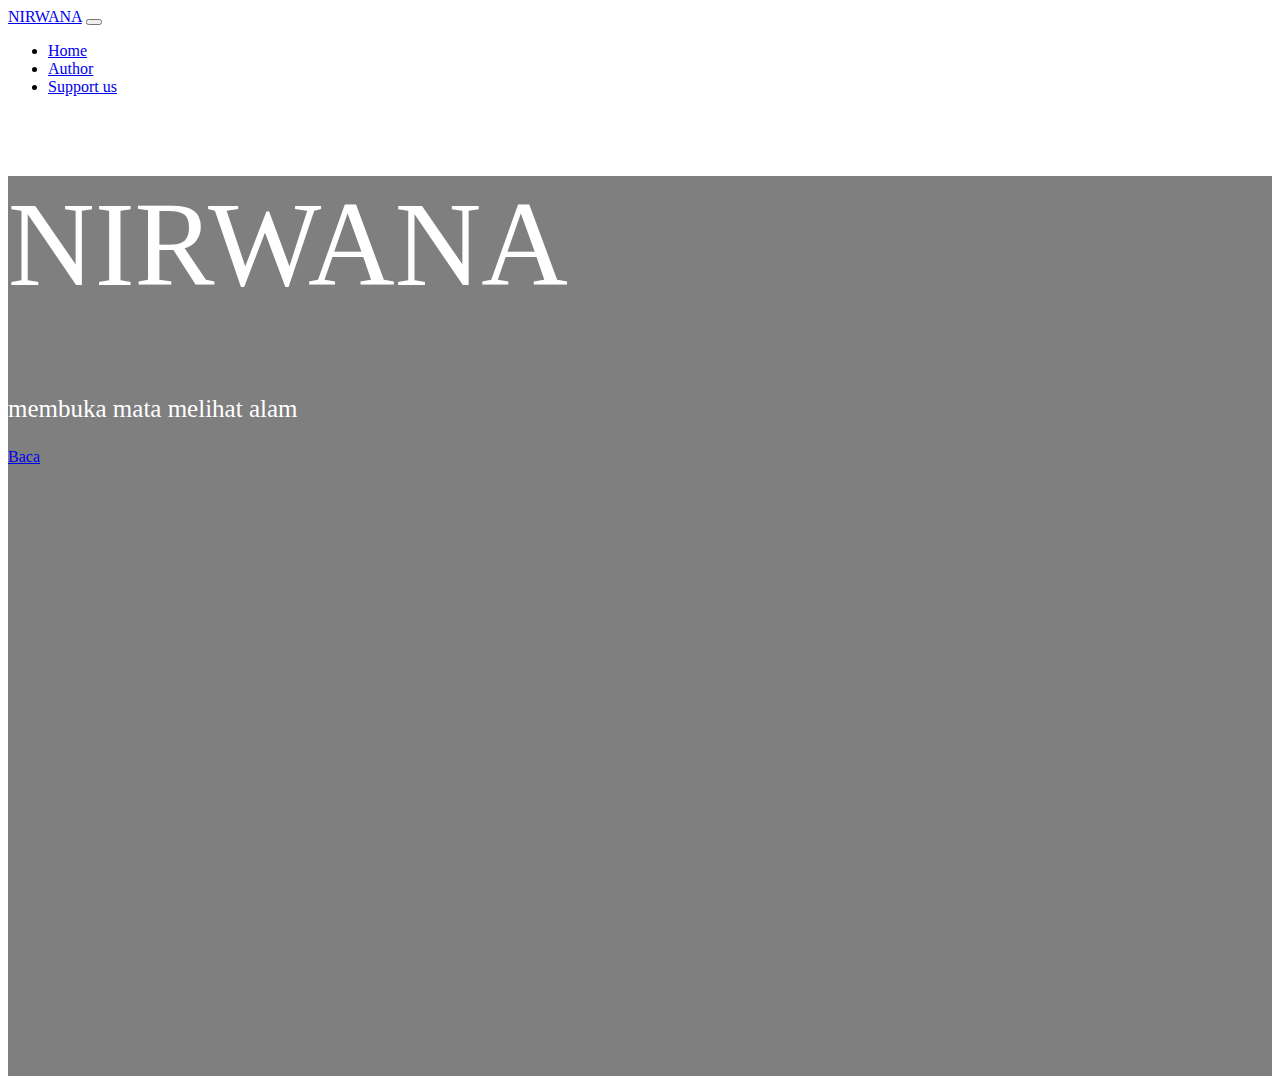
<file: index.html>
<!DOCTYPE html>
<html lang="en">
<head>
    <meta charset="UTF-8">
    <meta http-equiv="X-UA-Compatible" content="IE=edge">
    <meta name="viewport" content="width=device-width, initial-scale=1.0">
    <!-- link css -->
    <link rel="stylesheet" href="css/landing.css">
    <!-- CSS only -->
    <link href="https://cdn.jsdelivr.net/npm/bootstrap@5.2.3/dist/css/bootstrap.min.css" rel="stylesheet" integrity="sha384-rbsA2VBKQhggwzxH7pPCaAqO46MgnOM80zW1RWuH61DGLwZJEdK2Kadq2F9CUG65" crossorigin="anonymous">
    <title>WEBSITE</title>
</head>
<body>
  <!-- navbar -->
  <video autoplay loop muted plays-inline>
    <source src="https://www.youtube.com/watch?v=T1tDorodPbM" type="video/mp4">browser doesn't support background video
  </video>
    <nav class="navbar navbar-expand-lg navbar-dark bg-dark fixed-top">
      <div class="container">
        <a class="navbar-brand" href="#">NIRWANA</a>
        <button class="navbar-toggler" type="button" data-bs-toggle="collapse" data-bs-target="#navbarNav" aria-controls="navbarNav" aria-expanded="false" aria-label="Toggle navigation">
          <span class="navbar-toggler-icon"></span>
        </button>
        <div class="collapse navbar-collapse" id="navbarNav">
          <ul class="navbar-nav ms-auto">
            <li class="nav-item">
              <a class="nav-link active" aria-current="page" href="landing.html">Home</a>
            </li>
            <li class="nav-item">
              <a class="nav-link" href="web/profil.html">Author</a>
            </li>
            <li class="nav-item">
              <a class="nav-link" href="https://teer.id/nopall999">Support us</a>
            </li>
          </ul>
        </div>
      </div>
    </nav>
    
  <!-- end navbar -->
 
  <!-- content -->
  <div class="jumbotron text-center d-flex align-items-center justify-content-center flex-column position-absolute"> 
    <h1 class="display-5">NIRWANA</h1>
    <p class="lead">membuka mata melihat alam</p>
    <a class="btn btn-primary" href="web/artikel.html" role="button">Baca</a>
  </div>
  <!-- end content -->
  

<!-- JavaScript Bundle with Popper -->
<script src="https://cdn.jsdelivr.net/npm/bootstrap@5.2.3/dist/js/bootstrap.bundle.min.js" integrity="sha384-kenU1KFdBIe4zVF0s0G1M5b4hcpxyD9F7jL+jjXkk+Q2h455rYXK/7HAuoJl+0I4" crossorigin="anonymous"></script>

</body>
</html>
</file>
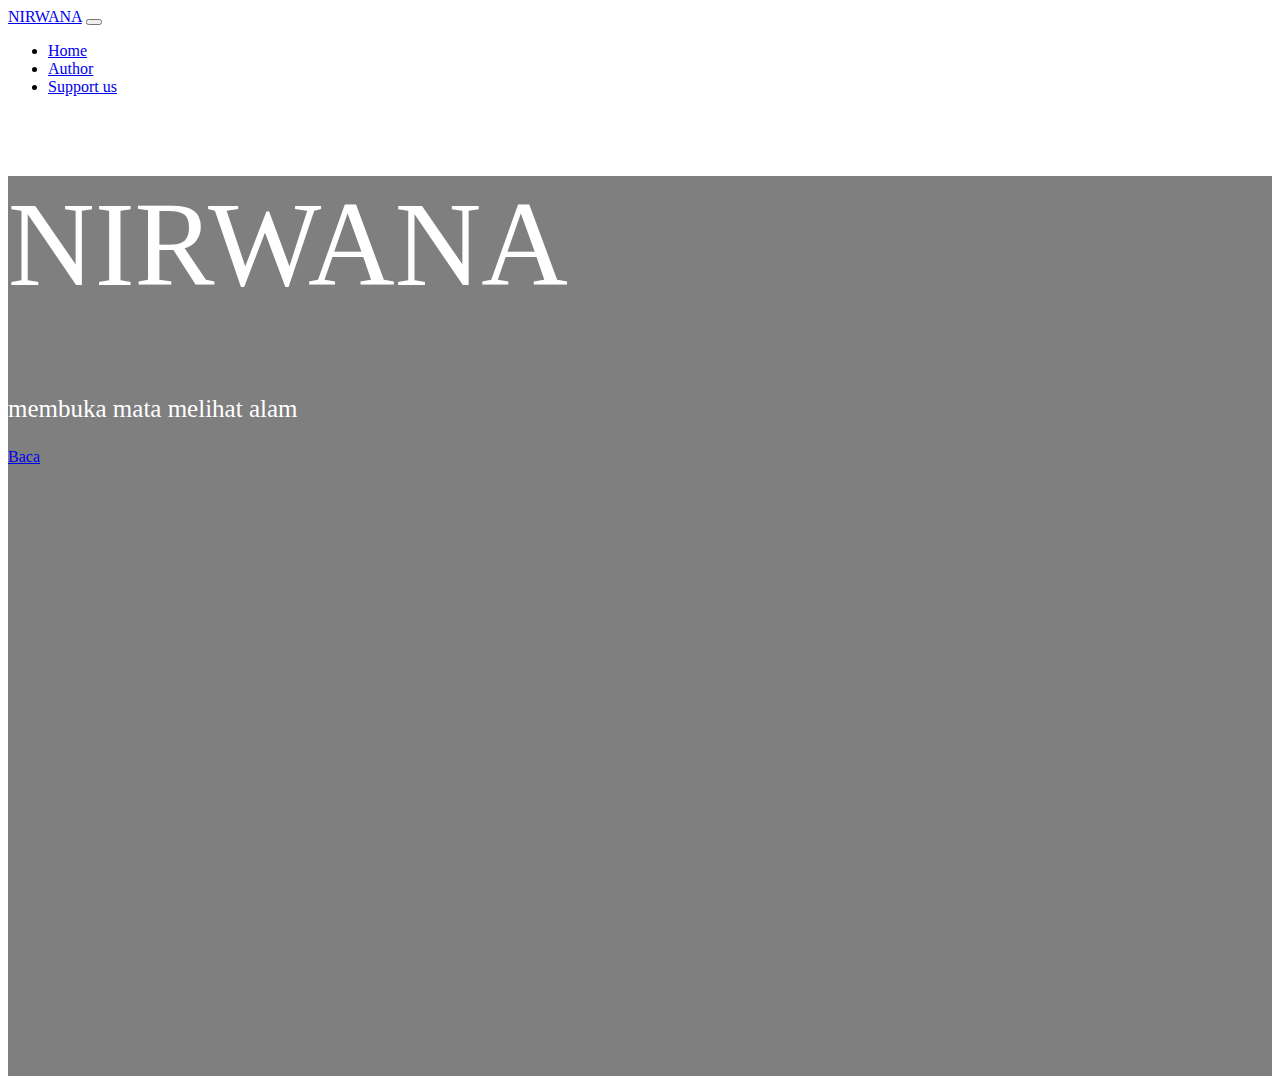
<file: landing.html>
<!DOCTYPE html>
<html lang="en">
<head>
    <meta charset="UTF-8">
    <meta http-equiv="X-UA-Compatible" content="IE=edge">
    <meta name="viewport" content="width=device-width, initial-scale=1.0">
    <!-- link css -->
    <link rel="stylesheet" href="css/landing.css">
    <!-- CSS only -->
    <link href="https://cdn.jsdelivr.net/npm/bootstrap@5.2.3/dist/css/bootstrap.min.css" rel="stylesheet" integrity="sha384-rbsA2VBKQhggwzxH7pPCaAqO46MgnOM80zW1RWuH61DGLwZJEdK2Kadq2F9CUG65" crossorigin="anonymous">
    <title>WEBSITE</title>
</head>
<body>
  <!-- navbar -->
  <video autoplay loop muted plays-inline>
    <source src="img/video background.mp4" type="video/mp4">browser doesn't support background video
  </video>
    <nav class="navbar navbar-expand-lg navbar-dark bg-dark fixed-top">
      <div class="container">
        <a class="navbar-brand" href="#">NIRWANA</a>
        <button class="navbar-toggler" type="button" data-bs-toggle="collapse" data-bs-target="#navbarNav" aria-controls="navbarNav" aria-expanded="false" aria-label="Toggle navigation">
          <span class="navbar-toggler-icon"></span>
        </button>
        <div class="collapse navbar-collapse" id="navbarNav">
          <ul class="navbar-nav ms-auto">
            <li class="nav-item">
              <a class="nav-link active" aria-current="page" href="landing.html">Home</a>
            </li>
            <li class="nav-item">
              <a class="nav-link" href="web/profil.html">Author</a>
            </li>
            <li class="nav-item">
              <a class="nav-link" href="https://teer.id/nopall999">Support us</a>
            </li>
          </ul>
        </div>
      </div>
    </nav>
    
  <!-- end navbar -->
 
  <!-- content -->
  <div class="jumbotron text-center d-flex align-items-center justify-content-center flex-column position-absolute"> 
    <h1 class="display-5">NIRWANA</h1>
    <p class="lead">membuka mata melihat alam</p>
    <a class="btn btn-primary" href="web/artikel.html" role="button">Baca</a>
  </div>
  <!-- end content -->
  

<!-- JavaScript Bundle with Popper -->
<script src="https://cdn.jsdelivr.net/npm/bootstrap@5.2.3/dist/js/bootstrap.bundle.min.js" integrity="sha384-kenU1KFdBIe4zVF0s0G1M5b4hcpxyD9F7jL+jjXkk+Q2h455rYXK/7HAuoJl+0I4" crossorigin="anonymous"></script>

</body>
</html>
</file>
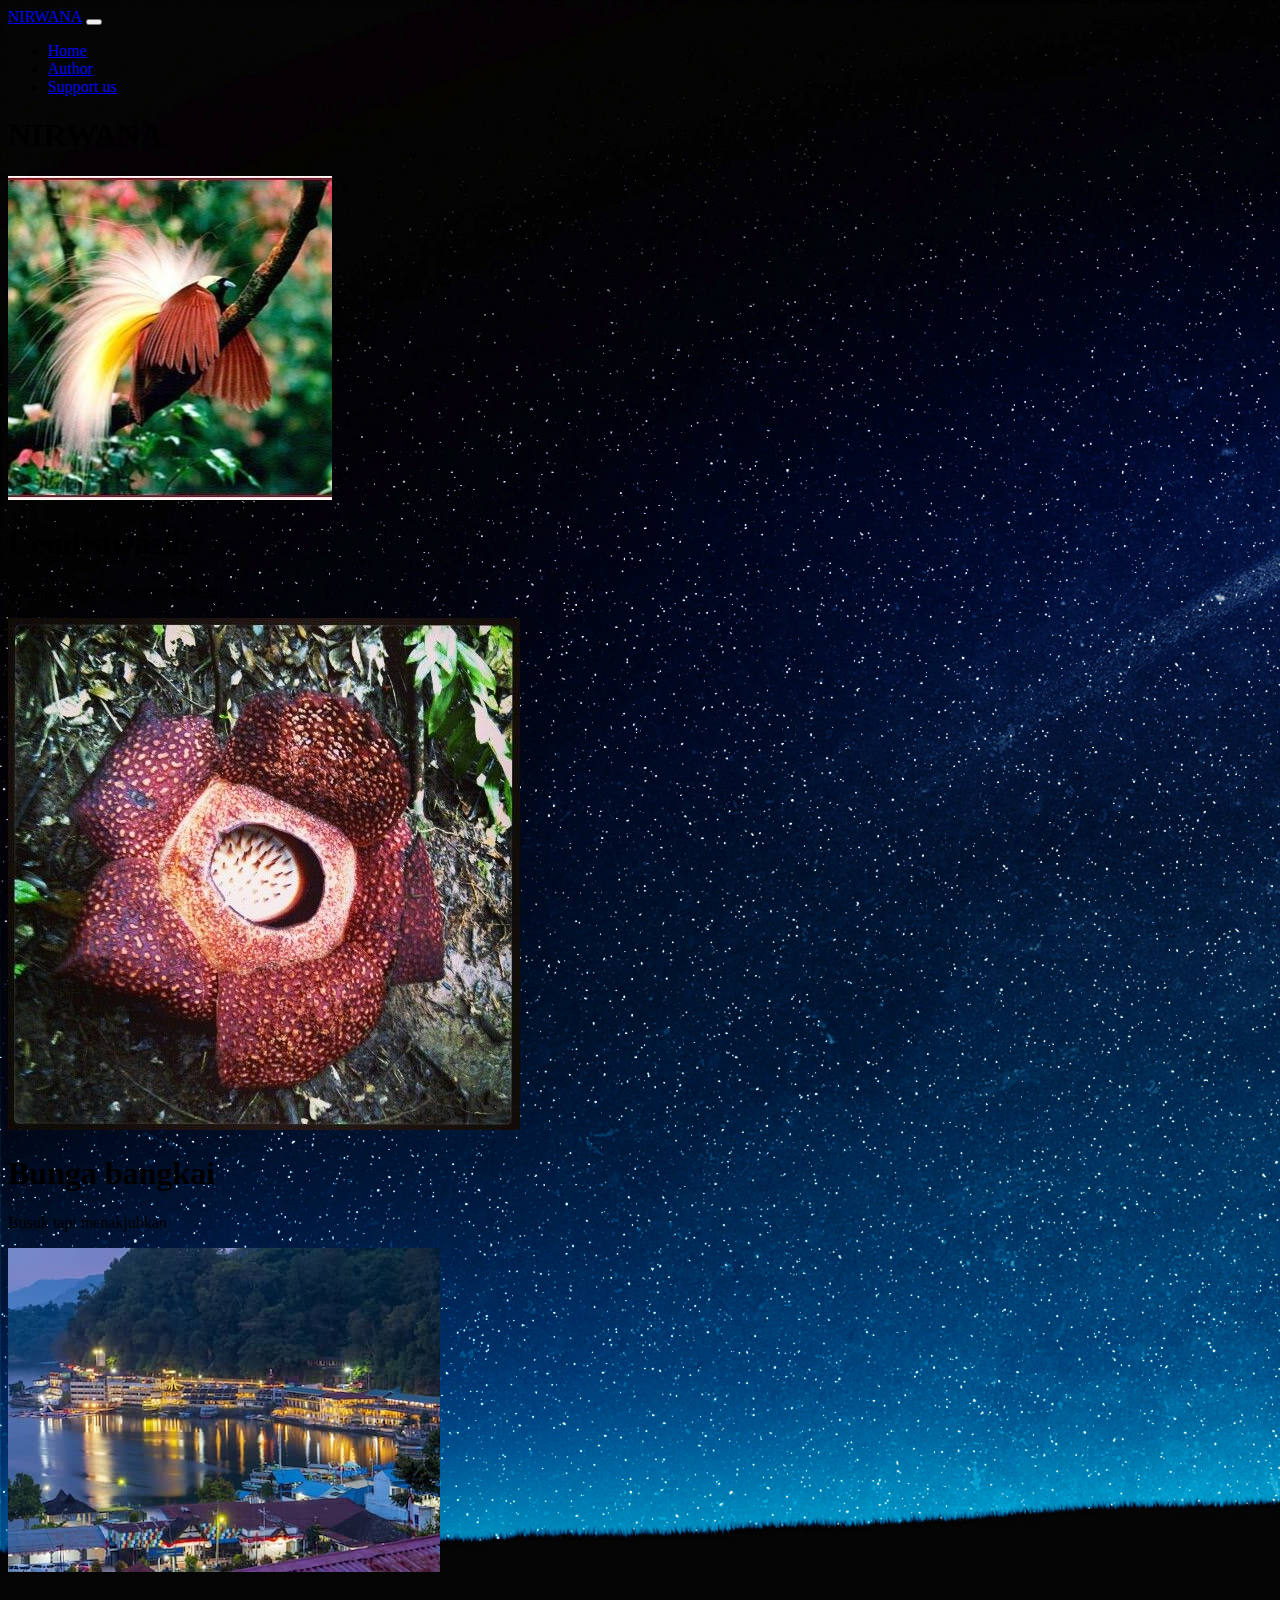
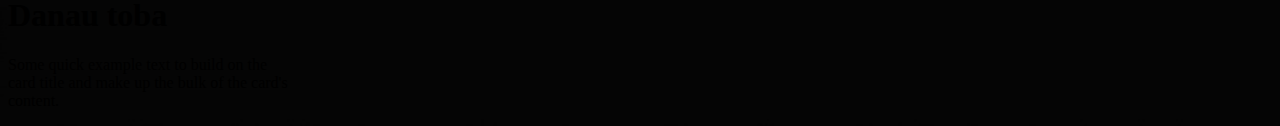
<file: web/artikel.html>
<!DOCTYPE html>
<html lang="en">
<head>
    <meta charset="UTF-8">
    <meta http-equiv="X-UA-Compatible" content="IE=edge">
    <meta name="viewport" content="width=device-width, initial-scale=1.0">
    <link rel="stylesheet" href="../css/artikel.css">
    <link href="https://cdn.jsdelivr.net/npm/bootstrap@5.2.3/dist/css/bootstrap.min.css" rel="stylesheet" integrity="sha384-rbsA2VBKQhggwzxH7pPCaAqO46MgnOM80zW1RWuH61DGLwZJEdK2Kadq2F9CUG65" crossorigin="anonymous">
    <title>Artikel</title>
</head>
<body>
    <!-- navbar -->
    <div class="navbar navbar-expand-lg navbar-dark bg-dark fixed-top">
        <div class="container">
        
        <a class="navbar-brand" href="#">NIRWANA</a>
        <button class="navbar-toggler" type="button" data-bs-toggle="collapse" data-bs-target="#navbarNav" aria-controls="navbarNav" aria-expanded="false" aria-label="Toggle navigation">
            <span class="navbar-toggler-icon"></span>
        </button>
        <div class="collapse navbar-collapse" id="navbarNav">
            <ul class="navbar-nav ms-auto">
            <li class="nav-item">
                <a class="nav-link active" aria-current="page" href="../landing.html">Home</a>
            </li>
            <li class="nav-item">
                <a class="nav-link" href="profil.html">Author</a>
            </li>
            <li class="nav-item">
                <a class="nav-link" href="https://trakteer.id/">Support us</a>
            </li>
            </ul>
        </div>
        </div>
    </div>
    <!-- end navbar -->

    <!-- content -->
    <div class="container position-relative p-4">
        <h1 class="text-center text-white pt-5">NIRWANA</h1>
        <!-- card -->
        <div class="container pt-5 pb-5">
            <div class="row">
                <div class="col-4">
                        <div class="card d-block h-100" style="width: 18rem;">
                            <a  href="cendrawasih.html" style="all: unset; cursor: pointer;">
                                <img src="../img/Aves exóticas & diferentes.jpeg" class="card-img-top" alt="...">
                                <div class="card-body">
                                    <h1>Cendrawasih</h1>
                                <p class="card-text">Burung surga yang turun ke bumi.</p>
                                </div>
                            </a>
                        </div> 
                </div>
                <div class="col-4 ">
                    <a  href="bangkai.html" style="all: unset; cursor: pointer;">
                        <div class="card h-90" style="width: 18rem;">
                            <img src="../img/We called thia flower with _Bunga Bangkai_ aka Rafflesia Arnoldi_ This flower only can grow at tropic country exmple Bengkulu,Indonesia.jpeg" class="card-img-top" alt="...">
                            <div class="card-body">
                                <h1>Bunga bangkai</h1>
                            <p class="card-text">Busuk tapi menakjubkan</p>
                            </div>
                        </div>
                    </a>
                </div>
                <div class="col-4 ">
                    <a  href="toba.html" style="all: unset; cursor: pointer;">
                        <div class="card h-100" style="width: 18rem;">
                            <img src="../img/Kampung Warna-Warni Tigarihit, Destinasi Wisata Baru di Danau Toba.jpg" class="card-img-top" alt="...">
                            <div class="card-body">
                                <h1>Danau toba</h1>
                            <p class="card-text">Some quick example text to build on the card title and make up the bulk of the card's content.</p>
                            </div>
                        </div>
                    </a>
                </div>
                
            </div>
        </div>
    </div>    
    <!-- end card -->

</body>
</html>
</file>
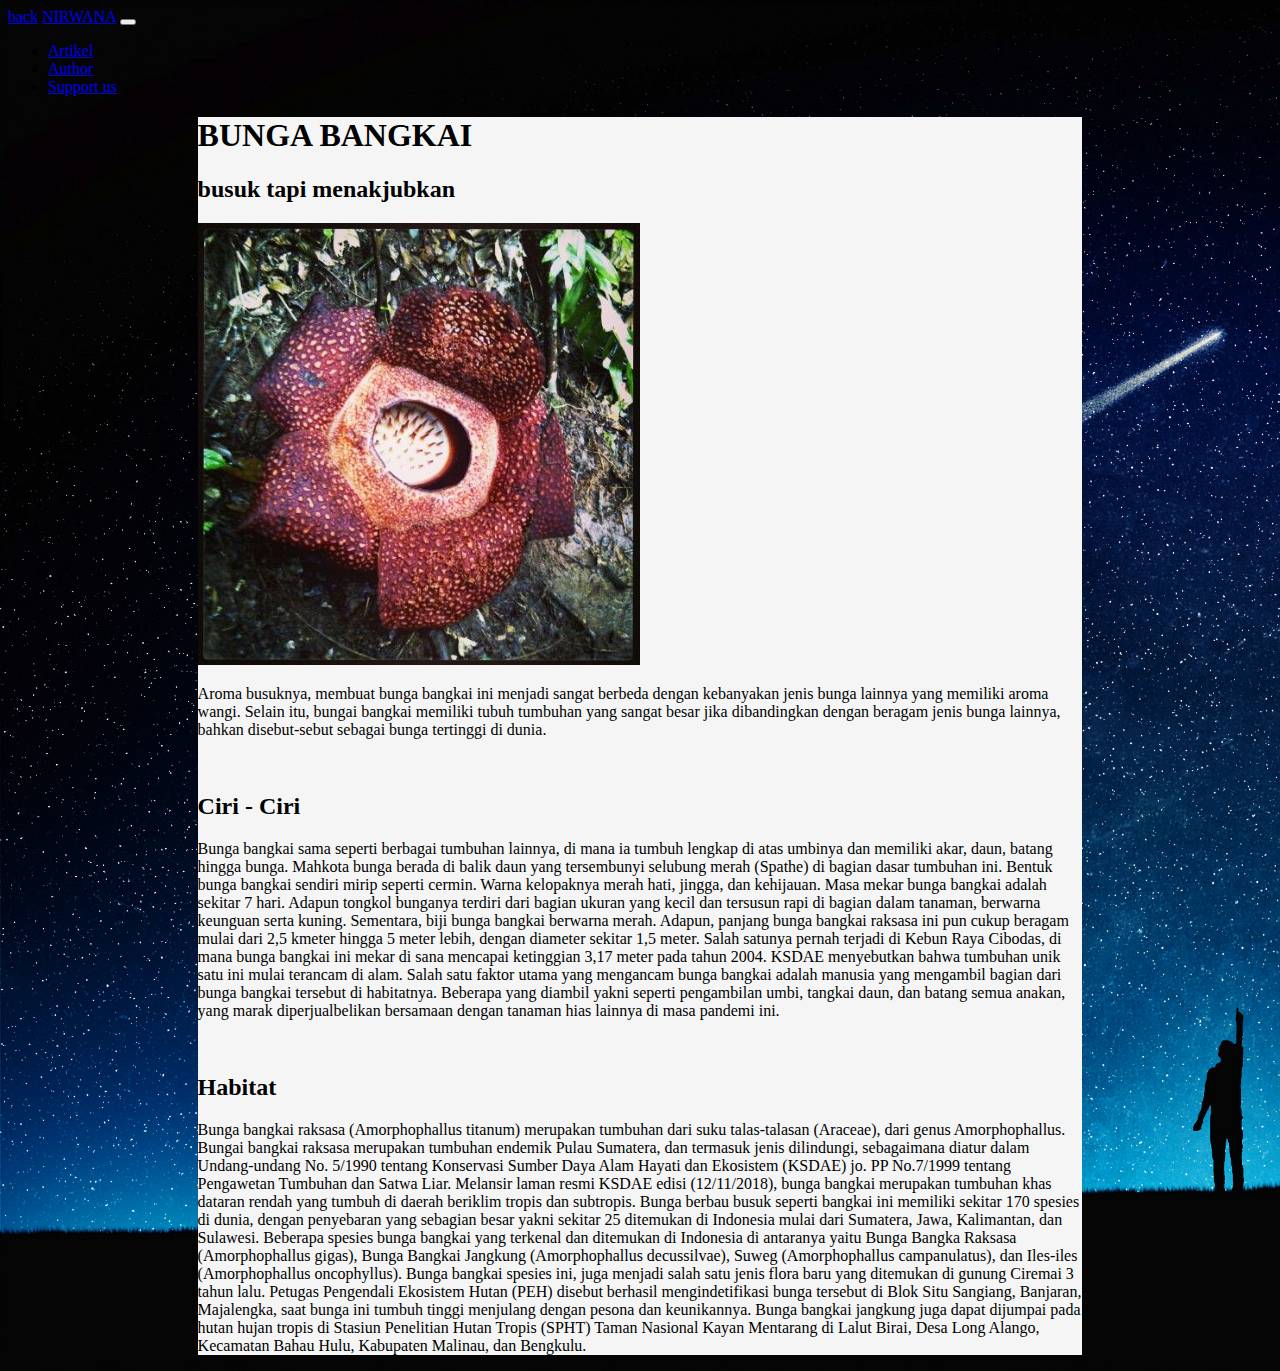
<file: web/bangkai.html>
<!DOCTYPE html>
<html lang="en">
<head>
    <meta charset="UTF-8">
    <meta http-equiv="X-UA-Compatible" content="IE=edge">
    <meta name="viewport" content="width=device-width, initial-scale=1.0">
    <link href="https://cdn.jsdelivr.net/npm/bootstrap@5.2.3/dist/css/bootstrap.min.css" rel="stylesheet" integrity="sha384-rbsA2VBKQhggwzxH7pPCaAqO46MgnOM80zW1RWuH61DGLwZJEdK2Kadq2F9CUG65" crossorigin="anonymous">
    <link rel="stylesheet" href="../css/content.css">
    <title>Bunga Bangkai</title>
</head>
<body>
    <!-- navbar -->
    <div class="navbar navbar-expand-lg navbar-dark bg-dark fixed-top">
        <div class="container">
        <a class="navbar-brand" href="artikel.html">back</a>
        <a class="navbar-brand" href="#">NIRWANA</a>
        <button class="navbar-toggler" type="button" data-bs-toggle="collapse" data-bs-target="#navbarNav" aria-controls="navbarNav" aria-expanded="false" aria-label="Toggle navigation">
            <span class="navbar-toggler-icon"></span>
        </button>
        <div class="collapse navbar-collapse" id="navbarNav">
            <ul class="navbar-nav ms-auto">
            <li class="nav-item">
                <a class="nav-link active" aria-current="page" href="artikel.html">Artikel</a>
            </li>
            <li class="nav-item">
                <a class="nav-link" href="profil.html">Author</a>
            </li>
            <li class="nav-item">
                <a class="nav-link" href="https://trakteer.id/">Support us</a>
            </li>
            </ul>
        </div>
        </div>
    </div>
    <!-- end navbar -->

    <!-- content -->
     <article class="p-3 mt-xl-5 position-relative">
            <h1 class="text-start text-blacks text-center">BUNGA BANGKAI</h1>
            <h2 class="blockquote-footer text-center">busuk tapi menakjubkan</h2>
            <img src="../img/We called thia flower with _Bunga Bangkai_ aka Rafflesia Arnoldi_ This flower only can grow at tropic country exmple Bengkulu,Indonesia.jpeg" class="img-fluid rounded mx-auto d-block img-thumbnail" style="width: 50%;" alt="cendrawasih">
            <br>
            <p>
                Aroma busuknya, membuat bunga bangkai ini menjadi sangat berbeda dengan kebanyakan jenis bunga lainnya yang memiliki aroma wangi. Selain itu, bungai bangkai memiliki tubuh tumbuhan yang sangat besar jika dibandingkan dengan beragam jenis bunga lainnya, bahkan disebut-sebut sebagai bunga tertinggi di dunia.
            </p>
            <br>
            <h2>Ciri - Ciri</h2>
            <p>
                Bunga bangkai sama seperti berbagai tumbuhan lainnya, di mana ia tumbuh lengkap di atas umbinya dan memiliki akar, daun, batang hingga bunga. Mahkota bunga berada di balik daun yang tersembunyi selubung merah (Spathe) di bagian dasar tumbuhan ini. Bentuk bunga bangkai sendiri mirip seperti cermin. Warna kelopaknya merah hati, jingga, dan kehijauan. Masa mekar bunga bangkai adalah sekitar 7 hari. Adapun tongkol bunganya terdiri dari bagian ukuran yang kecil dan tersusun rapi di bagian dalam tanaman, berwarna keunguan serta kuning. Sementara, biji bunga bangkai berwarna merah. Adapun, panjang bunga bangkai raksasa ini pun cukup beragam mulai dari 2,5 kmeter hingga 5 meter lebih, dengan diameter sekitar 1,5 meter. Salah satunya pernah terjadi di Kebun Raya Cibodas, di mana bunga bangkai ini mekar di sana mencapai ketinggian 3,17 meter pada tahun 2004. KSDAE menyebutkan bahwa tumbuhan unik satu ini mulai terancam di alam. Salah satu faktor utama yang mengancam bunga bangkai adalah manusia yang mengambil bagian dari bunga bangkai tersebut di habitatnya. Beberapa yang diambil yakni seperti pengambilan umbi, tangkai daun, dan batang semua anakan, yang marak diperjualbelikan bersamaan dengan tanaman hias lainnya di masa pandemi ini.
             </p>
            <br>
            
            <h2>Habitat</h2>
            <p>
                Bunga bangkai raksasa (Amorphophallus titanum) merupakan tumbuhan dari suku talas-talasan (Araceae), dari genus Amorphophallus. Bungai bangkai raksasa merupakan tumbuhan endemik Pulau Sumatera, dan termasuk jenis dilindungi, sebagaimana diatur dalam Undang-undang No. 5/1990 tentang Konservasi Sumber Daya Alam Hayati dan Ekosistem (KSDAE) jo. PP No.7/1999 tentang Pengawetan Tumbuhan dan Satwa Liar. Melansir laman resmi KSDAE edisi (12/11/2018), bunga bangkai merupakan tumbuhan khas dataran rendah yang tumbuh di daerah beriklim tropis dan subtropis. Bunga berbau busuk seperti bangkai ini memiliki sekitar 170 spesies di dunia, dengan penyebaran yang sebagian besar yakni sekitar 25 ditemukan di Indonesia mulai dari Sumatera, Jawa, Kalimantan, dan Sulawesi. Beberapa spesies bunga bangkai yang terkenal dan ditemukan di Indonesia di antaranya yaitu Bunga Bangka Raksasa (Amorphophallus gigas), Bunga Bangkai Jangkung (Amorphophallus decussilvae), Suweg (Amorphophallus campanulatus), dan Iles-iles (Amorphophallus oncophyllus). Bunga bangkai spesies ini, juga menjadi salah satu jenis flora baru yang ditemukan di gunung Ciremai 3 tahun lalu. Petugas Pengendali Ekosistem Hutan (PEH) disebut berhasil mengindetifikasi bunga tersebut di Blok Situ Sangiang, Banjaran, Majalengka, saat bunga ini tumbuh tinggi menjulang dengan pesona dan keunikannya. Bunga bangkai jangkung juga dapat dijumpai pada hutan hujan tropis di Stasiun Penelitian Hutan Tropis (SPHT) Taman Nasional Kayan Mentarang di Lalut Birai, Desa Long Alango, Kecamatan Bahau Hulu, Kabupaten Malinau, dan Bengkulu.
            </p>
     </article>
     <!-- end -->

     
</body>
</html>
</file>
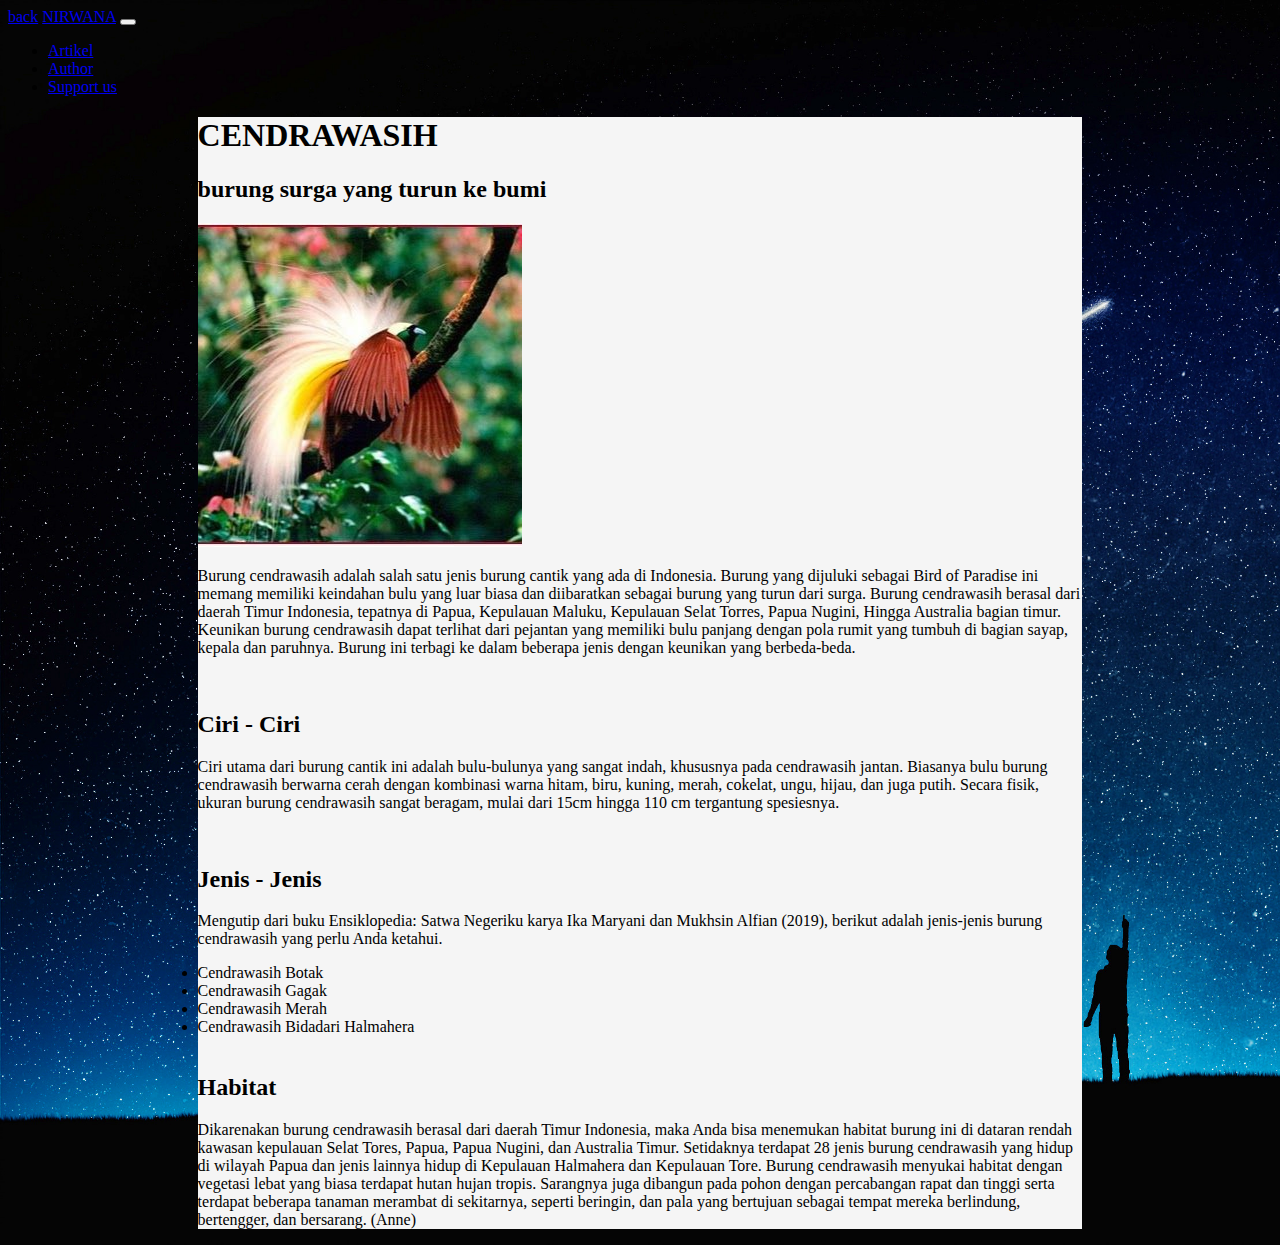
<file: web/cendrawasih.html>
<!DOCTYPE html>
<html lang="en">
<head>
    <meta charset="UTF-8">
    <meta http-equiv="X-UA-Compatible" content="IE=edge">
    <meta name="viewport" content="width=device-width, initial-scale=1.0">
    <link href="https://cdn.jsdelivr.net/npm/bootstrap@5.2.3/dist/css/bootstrap.min.css" rel="stylesheet" integrity="sha384-rbsA2VBKQhggwzxH7pPCaAqO46MgnOM80zW1RWuH61DGLwZJEdK2Kadq2F9CUG65" crossorigin="anonymous">
    <link rel="stylesheet" href="../css/content.css">
    <title>cendrawasih</title>
</head>
<body>
    <!-- navbar -->
    <div class="navbar navbar-expand-lg navbar-dark bg-dark fixed-top">
        <div class="container">
        <a class="navbar-brand" href="artikel.html">back</a>
        <a class="navbar-brand" href="#">NIRWANA</a>
        <button class="navbar-toggler" type="button" data-bs-toggle="collapse" data-bs-target="#navbarNav" aria-controls="navbarNav" aria-expanded="false" aria-label="Toggle navigation">
            <span class="navbar-toggler-icon"></span>
        </button>
        <div class="collapse navbar-collapse" id="navbarNav">
            <ul class="navbar-nav ms-auto">
            <li class="nav-item">
                <a class="nav-link active" aria-current="page" href="artikel.html">Artikel</a>
            </li>
            <li class="nav-item">
                <a class="nav-link" href="profil.html">Author</a>
            </li>
            <li class="nav-item">
                <a class="nav-link" href="https://trakteer.id/">Support us</a>
            </li>
            </ul>
        </div>
        </div>
    </div>
    <!-- end navbar -->

    <!-- content -->
     <article class="p-3 mt-xl-5 position-relative">
            <h1 class="text-start text-blacks text-center">CENDRAWASIH</h1>
            <h2 class="blockquote-footer text-center">burung surga yang turun ke bumi</h2>
            <img src="../img/Aves exóticas & diferentes.jpeg" class="img-fluid rounded mx-auto d-block img-thumbnail" alt="cendrawasih">
            <br>
            <p>
                Burung cendrawasih adalah salah satu jenis burung cantik yang ada di Indonesia. Burung yang dijuluki sebagai Bird of Paradise ini memang memiliki keindahan bulu yang luar biasa dan diibaratkan sebagai burung yang turun dari surga. Burung cendrawasih berasal dari daerah Timur Indonesia, tepatnya di Papua, Kepulauan Maluku, Kepulauan Selat Torres, Papua Nugini, Hingga Australia bagian timur.
Keunikan burung cendrawasih dapat terlihat dari pejantan yang memiliki bulu panjang dengan pola rumit yang tumbuh di bagian sayap, kepala dan paruhnya. Burung ini terbagi ke dalam beberapa jenis dengan keunikan yang berbeda-beda.
            </p>
            <br>
            <h2>Ciri - Ciri</h2>
            <p>
                Ciri utama dari burung cantik ini adalah bulu-bulunya yang sangat indah, khususnya pada cendrawasih jantan. Biasanya bulu burung cendrawasih berwarna cerah dengan kombinasi warna hitam, biru, kuning, merah, cokelat, ungu, hijau, dan juga putih. Secara fisik, ukuran burung cendrawasih sangat beragam, mulai dari 15cm hingga 110 cm tergantung spesiesnya.
            </p>
            <br>
            <h2>Jenis - Jenis</h2>
            <p>
                Mengutip dari buku Ensiklopedia: Satwa Negeriku karya Ika Maryani dan Mukhsin Alfian (2019), berikut adalah jenis-jenis burung cendrawasih yang perlu Anda ketahui.
            </p>
            <li>Cendrawasih Botak</li>
            <li>Cendrawasih Gagak</li>
            <li>Cendrawasih Merah</li>
            <li>Cendrawasih Bidadari Halmahera</li>
            <br>
            <h2>Habitat</h2>
            <p>
                Dikarenakan burung cendrawasih berasal dari daerah Timur Indonesia, maka Anda bisa menemukan habitat burung ini di dataran rendah kawasan kepulauan Selat Tores, Papua, Papua Nugini, dan Australia Timur. Setidaknya terdapat 28 jenis burung cendrawasih yang hidup di wilayah Papua dan jenis lainnya hidup di Kepulauan Halmahera dan Kepulauan Tore.
Burung cendrawasih menyukai habitat dengan vegetasi lebat yang biasa terdapat hutan hujan tropis. Sarangnya juga dibangun pada pohon dengan percabangan rapat dan tinggi serta terdapat beberapa tanaman merambat di sekitarnya, seperti beringin, dan pala yang bertujuan sebagai tempat mereka berlindung, bertengger, dan bersarang. (Anne)
            </p>
     </article>
     <!-- end -->

     
</body>
</html>
</file>
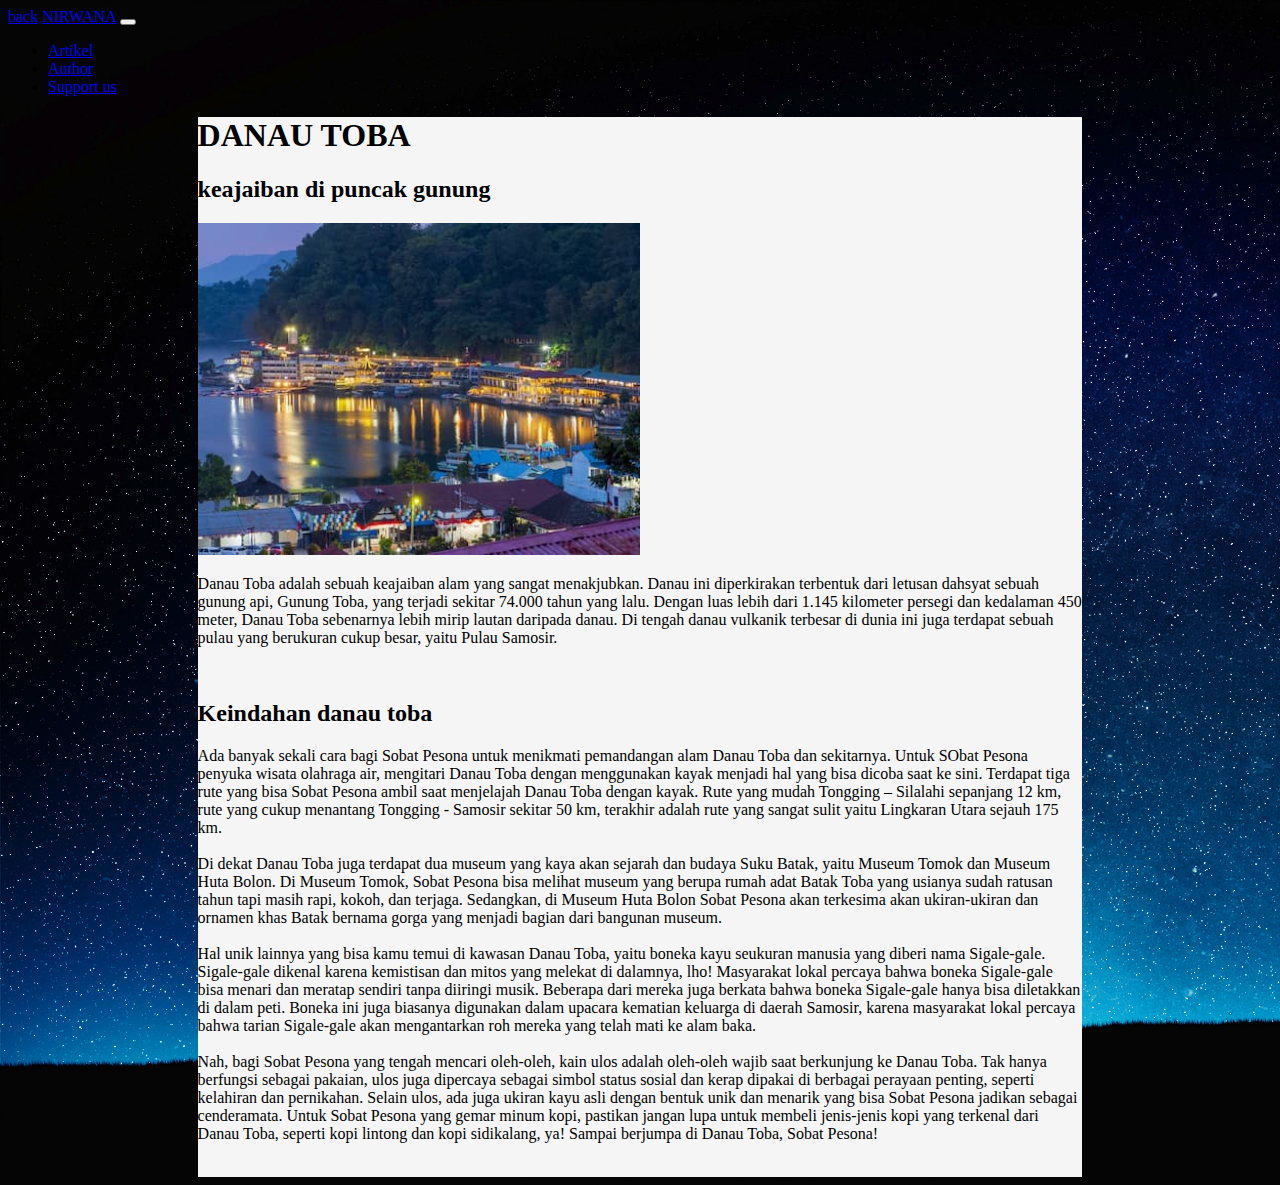
<file: web/toba.html>
<!DOCTYPE html>
<html lang="en">
<head>
    <meta charset="UTF-8">
    <meta http-equiv="X-UA-Compatible" content="IE=edge">
    <meta name="viewport" content="width=device-width, initial-scale=1.0">
    <link href="https://cdn.jsdelivr.net/npm/bootstrap@5.2.3/dist/css/bootstrap.min.css" rel="stylesheet" integrity="sha384-rbsA2VBKQhggwzxH7pPCaAqO46MgnOM80zW1RWuH61DGLwZJEdK2Kadq2F9CUG65" crossorigin="anonymous">
    <link rel="stylesheet" href="../css/content.css">
    <title>Danau Toba</title>
</head>
<body>
    <!-- navbar -->
    <div class="navbar navbar-expand-lg navbar-dark bg-dark fixed-top">
        <div class="container">
        <a class="navbar-brand" href="artikel.html">back</a>
        <a class="navbar-brand" href="#">NIRWANA</a>
        <button class="navbar-toggler" type="button" data-bs-toggle="collapse" data-bs-target="#navbarNav" aria-controls="navbarNav" aria-expanded="false" aria-label="Toggle navigation">
            <span class="navbar-toggler-icon"></span>
        </button>
        <div class="collapse navbar-collapse" id="navbarNav">
            <ul class="navbar-nav ms-auto">
            <li class="nav-item">
                <a class="nav-link active" aria-current="page" href="artikel.html">Artikel</a>
            </li>
            <li class="nav-item">
                <a class="nav-link" href="profil.html">Author</a>
            </li>
            <li class="nav-item">
                <a class="nav-link" href="https://trakteer.id/">Support us</a>
            </li>
            </ul>
        </div>
        </div>
    </div>
    <!-- end navbar -->

    <!-- content -->
     <article class="p-3 mt-xl-5 position-relative">
            <h1 class="text-start text-blacks text-center">DANAU TOBA</h1>
            <h2 class="blockquote-footer text-center">keajaiban di puncak gunung</h2>
            <img src="../img/Kampung Warna-Warni Tigarihit, Destinasi Wisata Baru di Danau Toba.jpg" class="img-fluid rounded mx-auto d-block img-thumbnail" style="width: 50%;" alt="cendrawasih">
            <br>
            <p>
                Danau Toba adalah sebuah keajaiban alam yang sangat menakjubkan. Danau ini diperkirakan terbentuk dari letusan dahsyat sebuah gunung api, Gunung Toba, yang terjadi sekitar 74.000 tahun yang lalu. Dengan luas lebih dari 1.145 kilometer persegi dan kedalaman 450 meter, Danau Toba sebenarnya lebih mirip lautan daripada danau. Di tengah danau vulkanik terbesar di dunia ini juga terdapat sebuah pulau yang berukuran cukup besar, yaitu Pulau Samosir.
            </p>
            <br>
            <h2>Keindahan danau toba</h2>
            <p>
                Ada banyak sekali cara bagi Sobat Pesona untuk menikmati pemandangan alam Danau Toba dan sekitarnya. Untuk SObat Pesona penyuka wisata olahraga air, mengitari Danau Toba dengan menggunakan kayak menjadi hal yang bisa dicoba saat ke sini. Terdapat tiga rute yang bisa Sobat Pesona ambil saat menjelajah Danau Toba dengan kayak. Rute yang mudah Tongging – Silalahi sepanjang 12 km, rute yang cukup menantang Tongging - Samosir sekitar 50 km, terakhir adalah rute yang sangat sulit yaitu Lingkaran Utara sejauh 175 km.
                <br><br>
                Di dekat Danau Toba juga terdapat dua museum yang kaya akan sejarah dan budaya Suku Batak, yaitu Museum Tomok dan Museum Huta Bolon. Di Museum Tomok, Sobat Pesona bisa melihat museum yang berupa rumah adat Batak Toba yang usianya sudah ratusan tahun tapi masih rapi, kokoh, dan terjaga. Sedangkan, di Museum Huta Bolon Sobat Pesona akan terkesima akan ukiran-ukiran dan ornamen khas Batak bernama gorga yang menjadi bagian dari bangunan museum. 
                <br><br>
                Hal unik lainnya yang bisa kamu temui di kawasan Danau Toba, yaitu boneka kayu seukuran manusia yang diberi nama Sigale-gale. Sigale-gale dikenal karena kemistisan dan mitos yang melekat di dalamnya, lho! Masyarakat lokal percaya bahwa boneka Sigale-gale bisa menari dan meratap sendiri tanpa diiringi musik. Beberapa dari mereka juga berkata bahwa boneka Sigale-gale hanya bisa diletakkan di dalam peti. Boneka ini juga biasanya digunakan dalam upacara kematian keluarga di daerah Samosir, karena masyarakat lokal percaya bahwa tarian Sigale-gale akan mengantarkan roh mereka yang telah mati ke alam baka.
                <br><br>
                Nah, bagi Sobat Pesona yang tengah mencari oleh-oleh, kain ulos adalah oleh-oleh wajib saat berkunjung ke Danau Toba. Tak hanya berfungsi sebagai pakaian, ulos juga dipercaya sebagai simbol status sosial dan kerap dipakai di berbagai perayaan penting, seperti kelahiran dan pernikahan. Selain ulos, ada juga ukiran kayu asli dengan bentuk unik dan menarik yang bisa Sobat Pesona jadikan sebagai cenderamata. Untuk Sobat Pesona yang gemar minum kopi, pastikan jangan lupa untuk membeli jenis-jenis kopi yang terkenal dari Danau Toba, seperti kopi lintong dan kopi sidikalang, ya! Sampai berjumpa di Danau Toba, Sobat Pesona!  
            </p>
            <br>
            
            
     </article>
     <!-- end -->

     
</body>
</html>
</file>
<file: css/landing.css>
body{
  height: 20px;
}

.jumbotron{
  background-size: cover;
  background-color: rgba(0, 0, 0, 0.5);
  width: 100%;
  height: 100vh;
  color: white;
}

.jumbotron img{
  width: 17%;
  border-radius: 50%;
  transition: 1s;
}

.jumbotron h1{
  font-size: 120px;
  font-weight: 400;
}

.jumbotron .lead{
  font-size: 25px;
}


.content .container .col4 img{
  width: 200%;
}

video{
  position: fixed;
  right: 0;
  bottom: 0;
  min-width: 100%; 
  min-height: 10%;
}
</file>
<file: css/artikel.css>
body {
    background-image: url(../img/night-man-alone-starry-sky-night-sky-comet-silhouette-3840x2160-8325.jpg);
    background-size: cover;
    background-repeat: repeat;
    /* height: 20000px; */
}

.container .card img{
    transition: 1s;
}

.container .card img:hover{
    scale: 105%;
}
</file>
<file: css/content.css>
body {
    background-image: url(../img/night-man-alone-starry-sky-night-sky-comet-silhouette-3840x2160-8325.jpg);
    background-size: cover;
    background-repeat: repeat;
    /* height: 20000px; */
}

article{
    width: 70%;
    margin: 10%;
    height: auto;
    background-color: whitesmoke;
    margin:auto;
}
</file>
